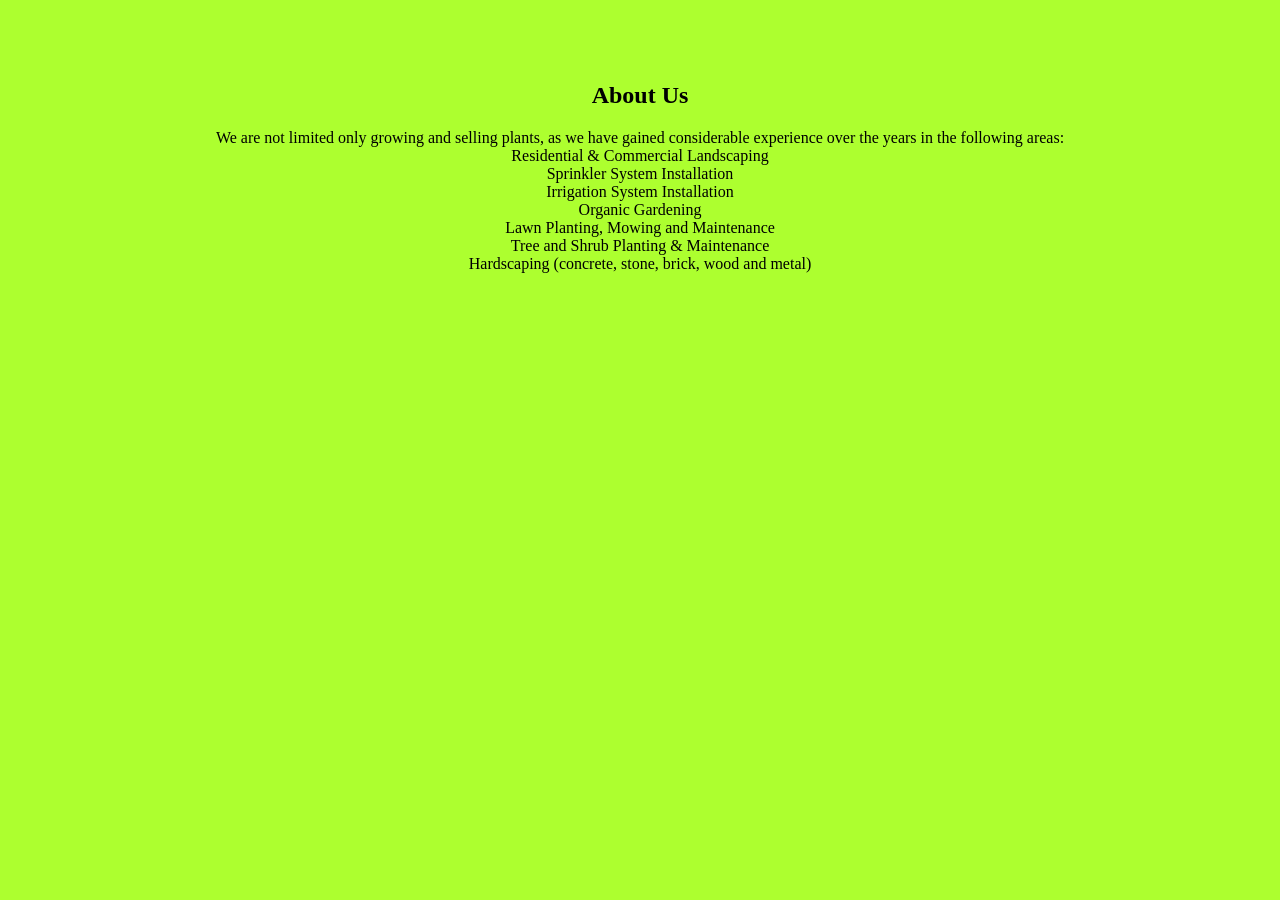
<file: about.html>
<html>
    <head>

    </head>
    <title> About Us

    </title>
    <style>
        body{background-color: greenyellow;}
        h1{color: lightslategrey}
        p{color: black}
    </style>
    <center>
        <br> <br> <br>
        <h2> About Us</h2>
        <p>
            We are not limited only growing and selling plants, as we have gained considerable experience over the years in the following areas: <br>
Residential & Commercial Landscaping <br>
Sprinkler System Installation <br>
Irrigation System Installation <br>
Organic Gardening <br>
Lawn Planting, Mowing and Maintenance <br>
Tree and Shrub Planting & Maintenance <br>
Hardscaping (concrete, stone, brick, wood and metal) <br>
        </p>
    </center>

</body>
</html>
</file>
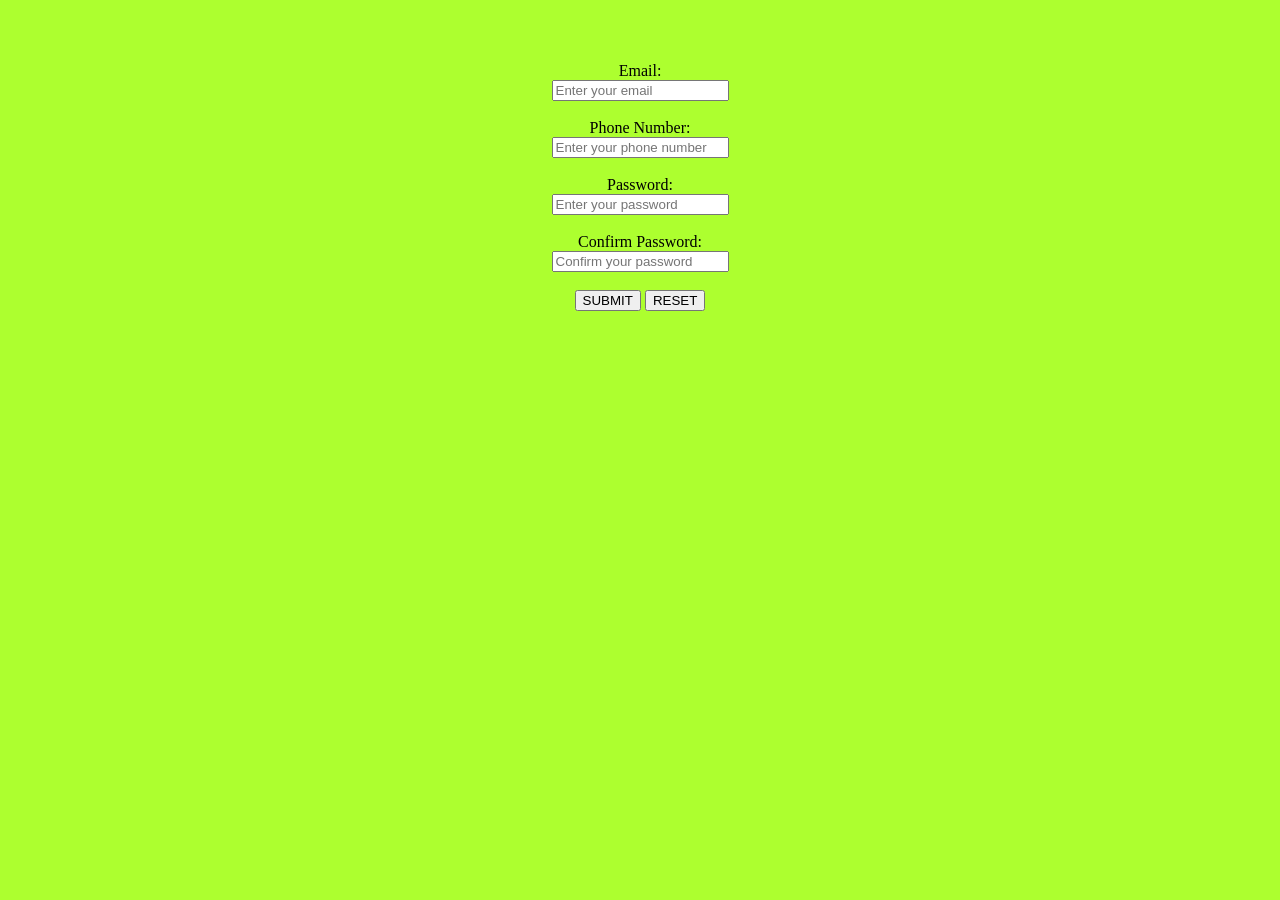
<file: account.html>
<html lang="en">
<head>
    <meta charset="UTF-8">
    <meta name="viewport" content="width=device-width, initial-scale=1.0">
    <title>Login</title>
</head>
<style>
     body {background-color: greenyellow;}
</style>

    <center>
        <br> <br> <br>
    
    <label for="txtEmail">Email:</label><br>
    <input type="text" value="" placeholder="Enter your email" id="txtEmail" name="txtEmail">
    <span id="spnIsEmailValid"></span><br><br>

        <label for="txtPhoneNumber">Phone Number:</label><br>
        <input type="text" value="" placeholder="Enter your phone number" id="txtPhoneNumber" name="txtPhoneNumber">
        <span id="spnIsPhoneNumberValid"></span><br><br>

        <label for="pwd">Password:</label><br>
        <input type="password" value="" placeholder="Enter your password" id="pwd" name="pwd">
        <span id="spnIsPasswordValid"></span><br><br>

        <label for="cpwd">Confirm Password:</label><br>
        <input type="password" value="" placeholder="Confirm your password" id="cpwd" name="cpwd">
        <span id="spnIsStudentCPasswordValid"></span><br><br>

    

        <input type="submit" value="SUBMIT">
        <input type="reset" value="RESET">
    </form>
    </center>
</body>
<script type="text/javascript">
    function validate(){
        var isEmailValid=true;
        var isPhoneNumberValid=true;
       
        var isPasswordValid=true;
        var isCPasswordValid=true;
        
        if(document.getElementById("txtEmail").value=="")
        {
            isStudentEmailValid=false;
            document.getElementById("spnIsEmailValid").innerHTML="&#x2716; Please enter your mail address";
            document.getElementById("spnIsEmailValid").style.color="red";
            //return false;
        }
        else if(/^\w+([\.-]?\w+)*@\w+([-]?\w+)*\.\w{2,3}([\.]?\w{2,3})*$/.test(document.getElementById("txtStudentEmail").value)==false)
        {
            isStudentEmailValid=false;
            document.getElementById("spnIsEmailValid").innerHTML="&#x2716; Please enter your mail address";
            document.getElementById("spnIsEmailValid").style.color="red";
            //return false;
        }
        else{
            isEmailValid = true;
            document.getElementById("spnIsEmailValid").innerHTML="&#x2714; Valid Email";
            document.getElementById("spnIsEmailValid").style.color="green";
            //return true;

        }

        if(document.getElementById("txtPhoneNumber").value=="")
        {
            isPhoneNumberValid=false;
            document.getElementById("spnIsPhoneNumberValid").innerHTML="&#x2716; Please enter your phone number";
            document.getElementById("spnIsPhoneNumberValid").style.color="red";
            //return false;
        }
        else if(/^01\d{9}$/.test(document.getElementById("txtPhoneNumber").value)==false)
        {
            isPhoneNumberValid=false;
            document.getElementById("spnIsPhoneNumberValid").innerHTML="&#x2716; Please enter your phone number";
            document.getElementById("spnIsPhoneNumberValid").style.color="red";
            //return false;
        }
        else{
            isPhoneNumberValid = true;
            document.getElementById("spnIsPhoneNumberValid").innerHTML="&#x2714; Valid Phone number";
            document.getElementById("spnIsPhoneNumberValid").style.color="green";
            //return true;

        }

        if(document.getElementById("pwd").value=="")
        {
        isPasswordValid=false;
            document.getElementById("spnIsPasswordValid").innerHTML="&#x2716; Please enter your password";
            document.getElementById("spnIsPasswordValid").style.color="red";
            //return false;
        }
        else{
            isPasswordValid = true;
            document.getElementById("spnIsPasswordValid").innerHTML="&#x2714; Valid Password";
            document.getElementById("spnIsPasswordValid").style.color="green";
            //return true;

        }

        if(document.getElementById("cpwd").value=="")
        {
            isCPasswordValid=false;
            document.getElementById("spnIsCPasswordValid").innerHTML="&#x2716; Please enter your password";
            document.getElementById("spnIsCPasswordValid").style.color="red";
            //return false;
        }
        else if(document.getElementById("cpwd").value!=document.getElementById("pwdStudent").value)
        {
            
            isCPasswordValid=false;
            document.getElementById("spnIsCPasswordValid").innerHTML="&#x2716; Please enter your correct password";
            document.getElementById("spnIsCPasswordValid").style.color="red";
        }
        else{
            isCPasswordValid = true;
            document.getElementById("spnIsCPasswordValid").innerHTML="&#x2714; Valid Password";
            document.getElementById("spnIsCPasswordValid").style.color="green";
            //return true;

        }
        

       
        if(isStudentNameValid ==false || isStudentPasswordValid==false || isStudentCPasswordValid==false || isStudentPhoneNumberValid==false || isStudentGenderValid==false || isStudentQualificationValid==false || isStudentEmailValid==false)
        {
            return false;
        }
        else{
            return true;
        }

    }

    function resetForm()
        {
            document.getElementById("spnIsEmailValid").innerHTML="";
            document.getElementById("spnIsPhoneNumberValid").innerHTML="";
            
            document.getElementById("spnIsPasswordValid").innerHTML="";
            document.getElementById("spnIsCPasswordValid").innerHTML="";
            document.getElementById("spnIsPhoneNumberValid").innerHTML="";
            
           

        }

</script>
</html>
</file>
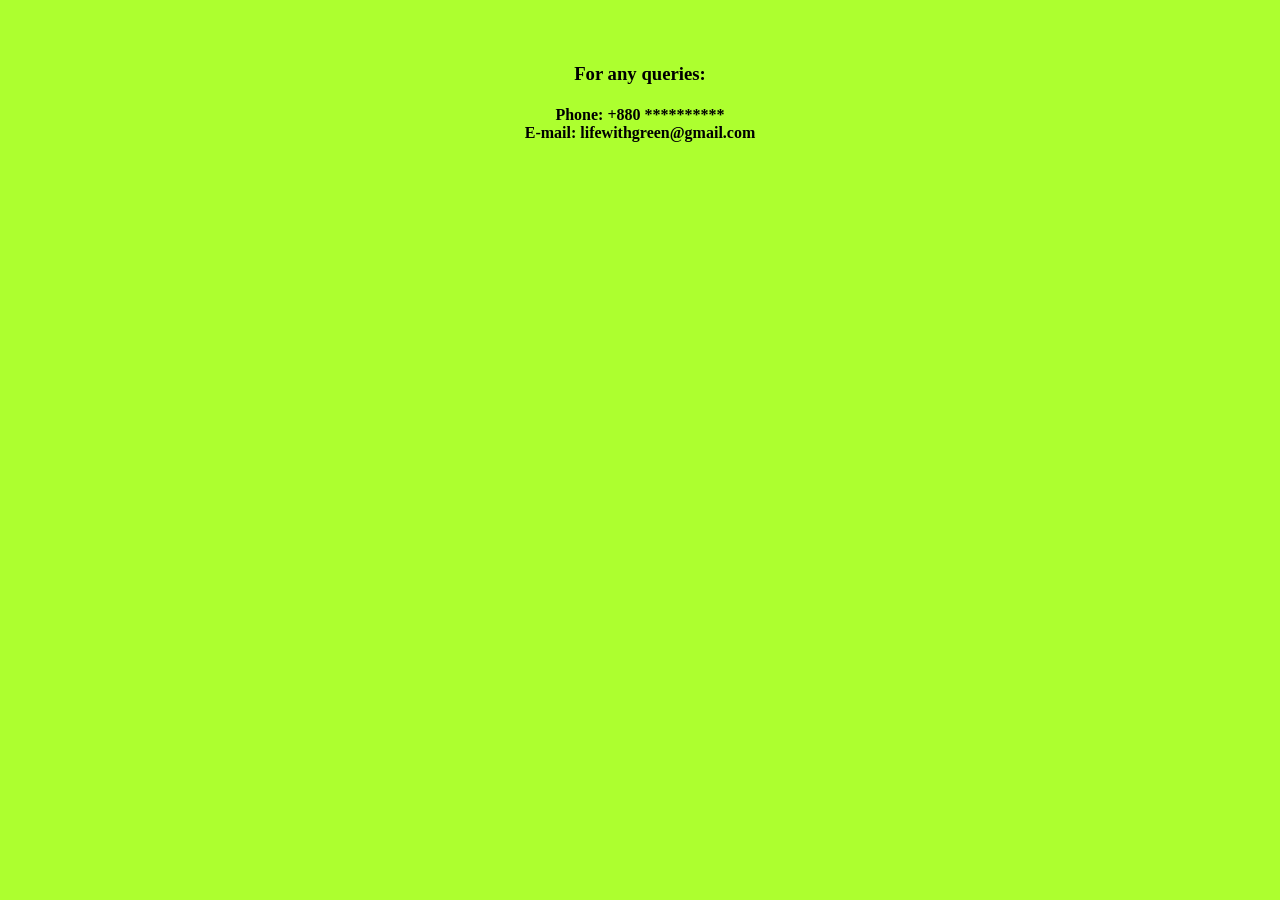
<file: contact.html>
<html>
    <title>Contact</title>
    
        <style>
            body {background-color: greenyellow;}
            h1   {color: black;}
p    {color: black;}

            </style>
<center>
    <br> <br>
<b> <h3>For any queries: </h3></b>

<p> <h4>
Phone: +880 ********** <br>
E-mail: lifewithgreen@gmail.com </h4>
</p>
</center>
</body>
</html>
</file>
